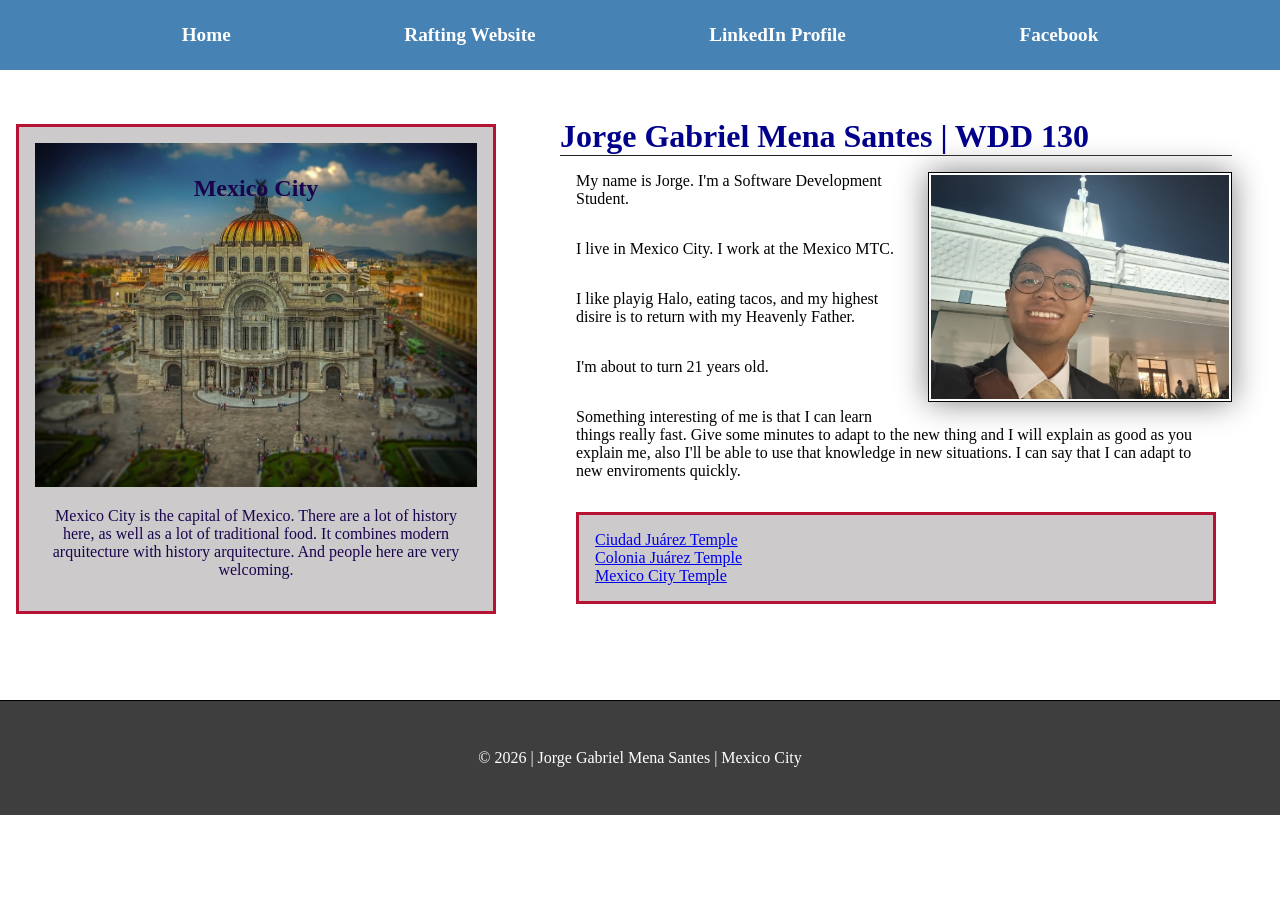
<file: index.html>
<!DOCTYPE html>
<html lang="en">

<head>
    <meta charset="UTF-8">
    <meta name="viewport" content="width=device-width, initial-scale=1.0">
    <meta name="description"
      content="Jorge Gabriel Mena Santes's description about himself and his city.">
    <meta name="author" content="Jorge Gabriel Mena Santes">
    <title>Jorge Gabriel Mena Santes | WDD 130</title>
    <link rel="stylesheet" href="styles/styles.css">
</head>

<body>
    <header>
        <nav>
            <a href="#">Home</a>
            <a href="wwr/">Rafting Website</a>
            <a href="https://www.linkedin.com/in/jorge-mena-915a583b1" target="_blank">LinkedIn Profile</a>
            <a href="https://facebook.com" target="_blank">Facebook</a>
        </nav>
    </header>
    <div class="grid">
        <main>
            <h1>Jorge Gabriel Mena Santes | WDD 130</h1>
            <img src="images/profile.jpg" alt="Jorge Gabriel Mena Santes" width="200">
            <p>My name is Jorge. I'm a Software Development Student.</p>
            <p>I live in Mexico City. I work at the Mexico MTC.</p>
            <p>I like playig Halo, eating tacos, and my highest disire is to return with my Heavenly
            Father.</p>
            <p>I'm about to turn 21 years old.</p>
            <p>Something interesting of me is that I can learn things really fast. Give some minutes to adapt to the new thing and I will explain as good as you explain me, also I'll be able to use that knowledge in new situations. I can say that I can adapt to new enviroments quickly.</p>
            <ul class="box">
                <li><a href="https://www.churchofjesuschrist.org/temples/details/ciudad-juarez-mexico-temple?lang=spa" target="_blank">Ciudad Juárez Temple</a></li>
                <li><a href="https://www.churchofjesuschrist.org/temples/details/colonia-juarez-chihuahua-mexico-temple?lang=spa" target="_blank">Colonia Juárez Temple</a></li>
                <li><a href="https://www.churchofjesuschrist.org/temples/details/mexico-city-mexico-temple?lang=spa" target="_blank">Mexico City Temple</a></li>
            </ul>
        </main>
        <aside class="box">
            <h2>Mexico City</h2>
            <img src="images/mexico-city.jpg" alt="Bellas Artes in Mexico City">
            <p>Mexico City is the capital of Mexico. There are a lot of history here, as well as a lot
                of traditional food. It combines modern arquitecture with history arquitecture. And
                people here are very welcoming.</p>
        </aside>
    </div>
    <footer>
        <p>© 2026 | Jorge Gabriel Mena Santes | Mexico City</p>
    </footer>
</body>

</html>
</file>
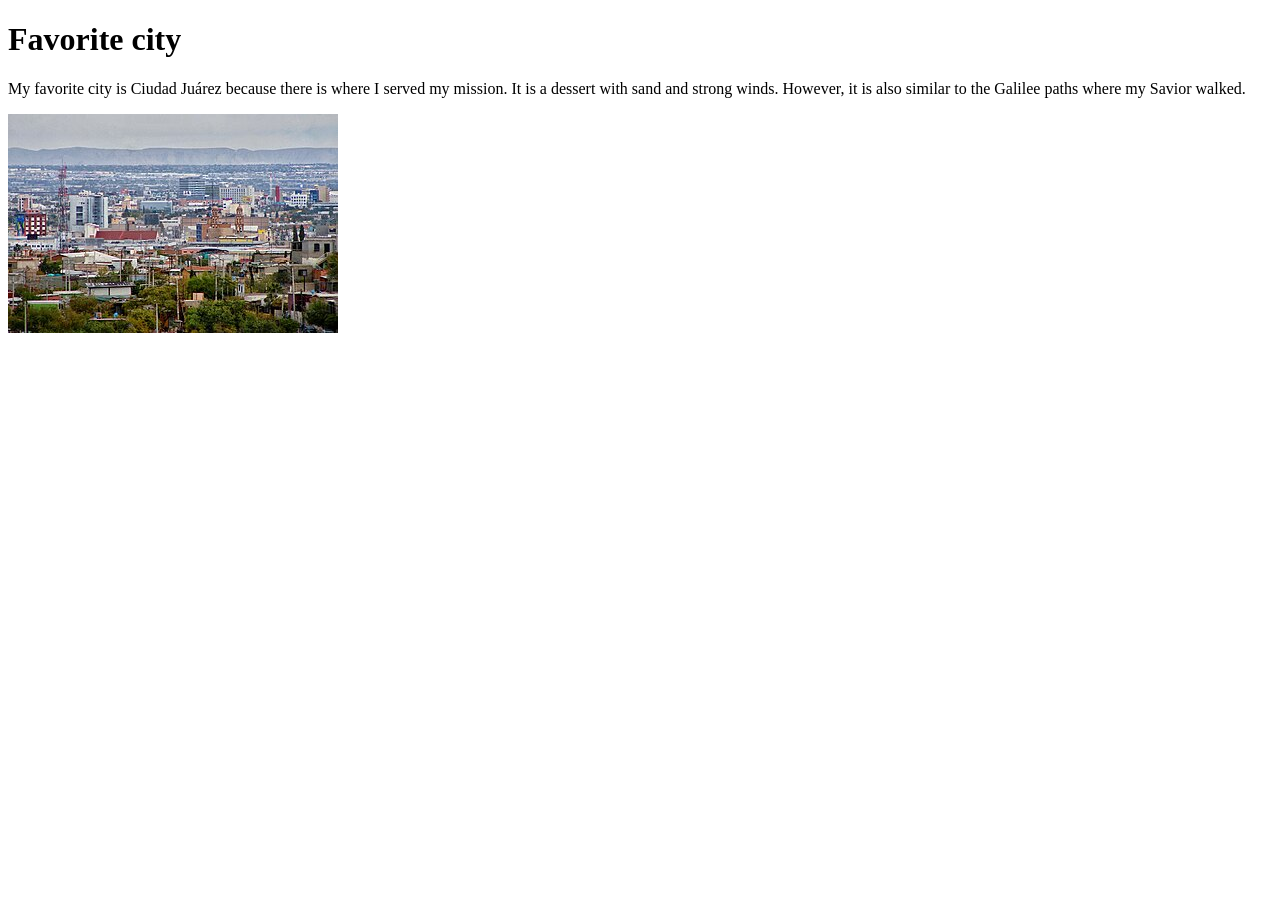
<file: week01/favorite-city.html>
<!DOCTYPE html>
<html lang="en">
<head>
    <meta charset="UTF-8">
    <meta name="viewport" content="width=device-width, initial-scale=1.0">
    <title>Favorite City</title>
</head>
<body>
    <h1>Favorite city</h1>
    <p>My favorite city is Ciudad Juárez because there is where I served my mission.
        It is a dessert with sand and strong winds. However, it is also similar to the
        Galilee paths where my Savior walked.
    </p>
    <img src="images/ciudad-juarez.jpg" alt="Ciudad Juarez City">
</body>
</html>
</file>
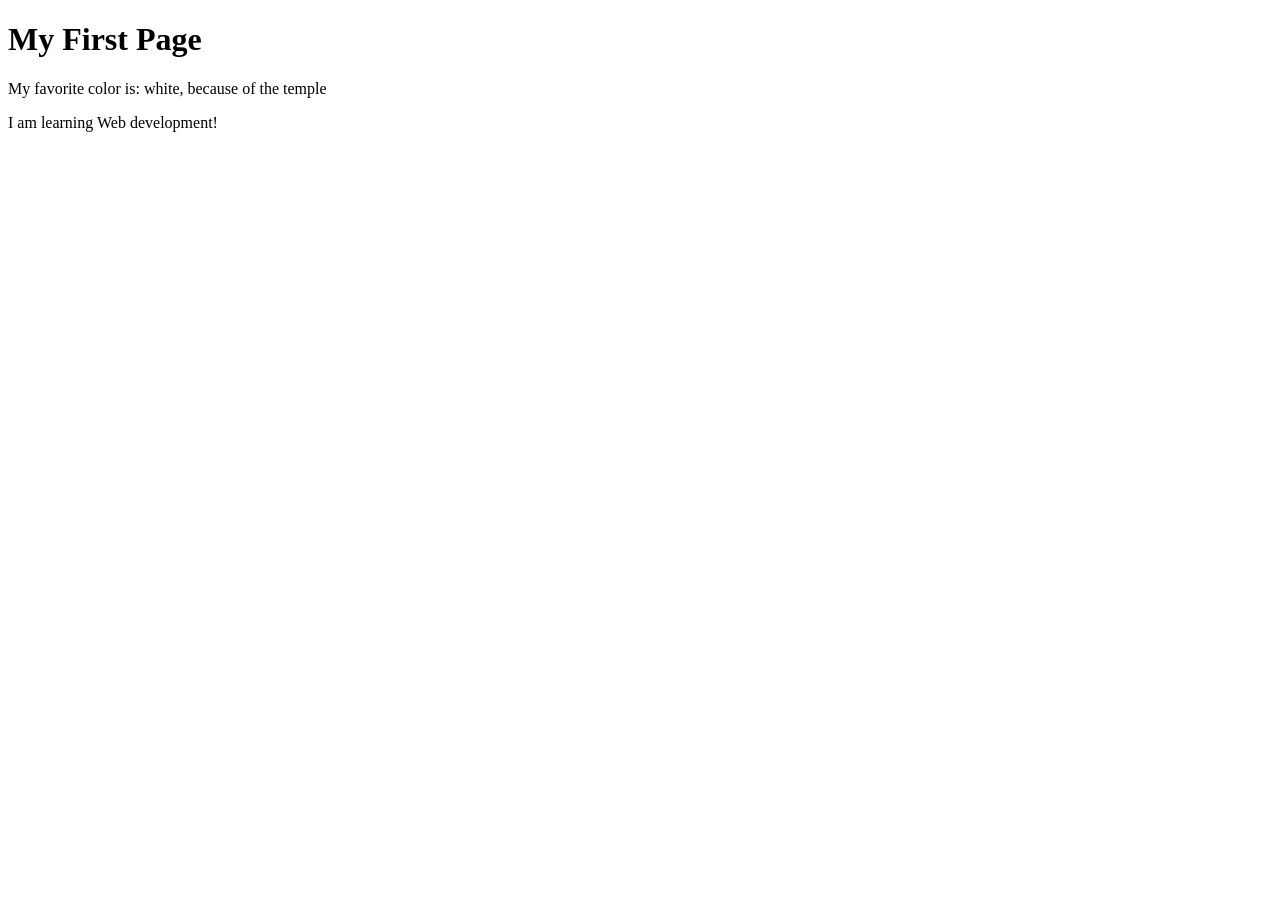
<file: week01/first-page.html>
<!DOCTYPE html>
<html lang="en">

<head>
    <meta charset="UTF-8">
    <meta name="viewport" content="width=device-width, initial-scale=1.0">
    <title>My First Page</title>
</head>

<body>
    <h1>My First Page</h1>
    <p>My favorite color is: white, because of the temple</p>
    <p>I am learning Web development!</p>
</body>

</html>
</file>
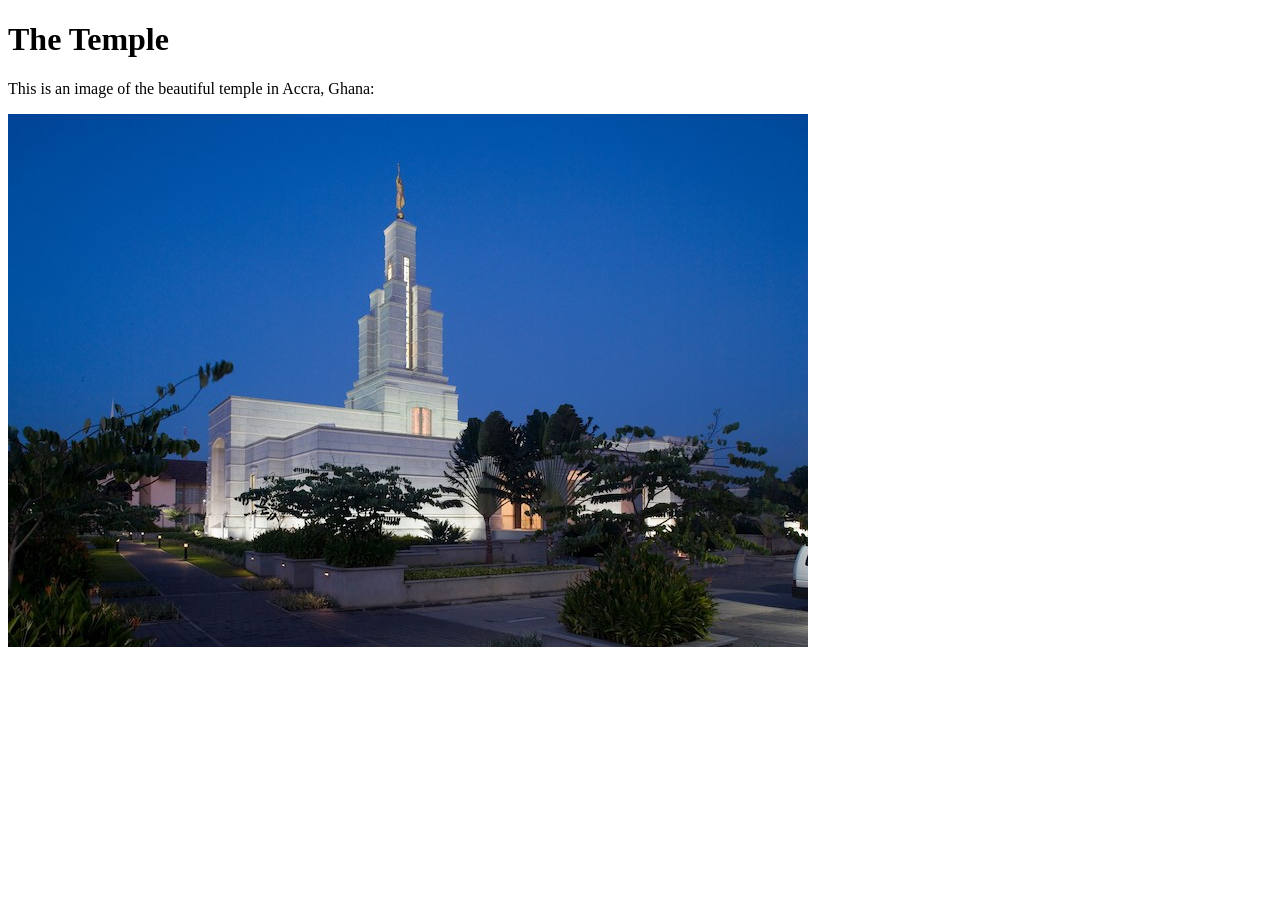
<file: week01/images-solution.html>
<!DOCTYPE html>
<html lang="en">
<head>
    <meta charset="UTF-8">
    <meta name="viewport" content="width=device-width, initial-scale=1.0">
    <title>Temple Image</title>
</head>
<body>
    <h1>The Temple</h1>
    <p>This is an image of the beautiful temple in Accra, Ghana:</p>
    <img src="images/temple-small.jpg" alt="The Accra Ghana Temple">
    
</body>
</html>
</file>
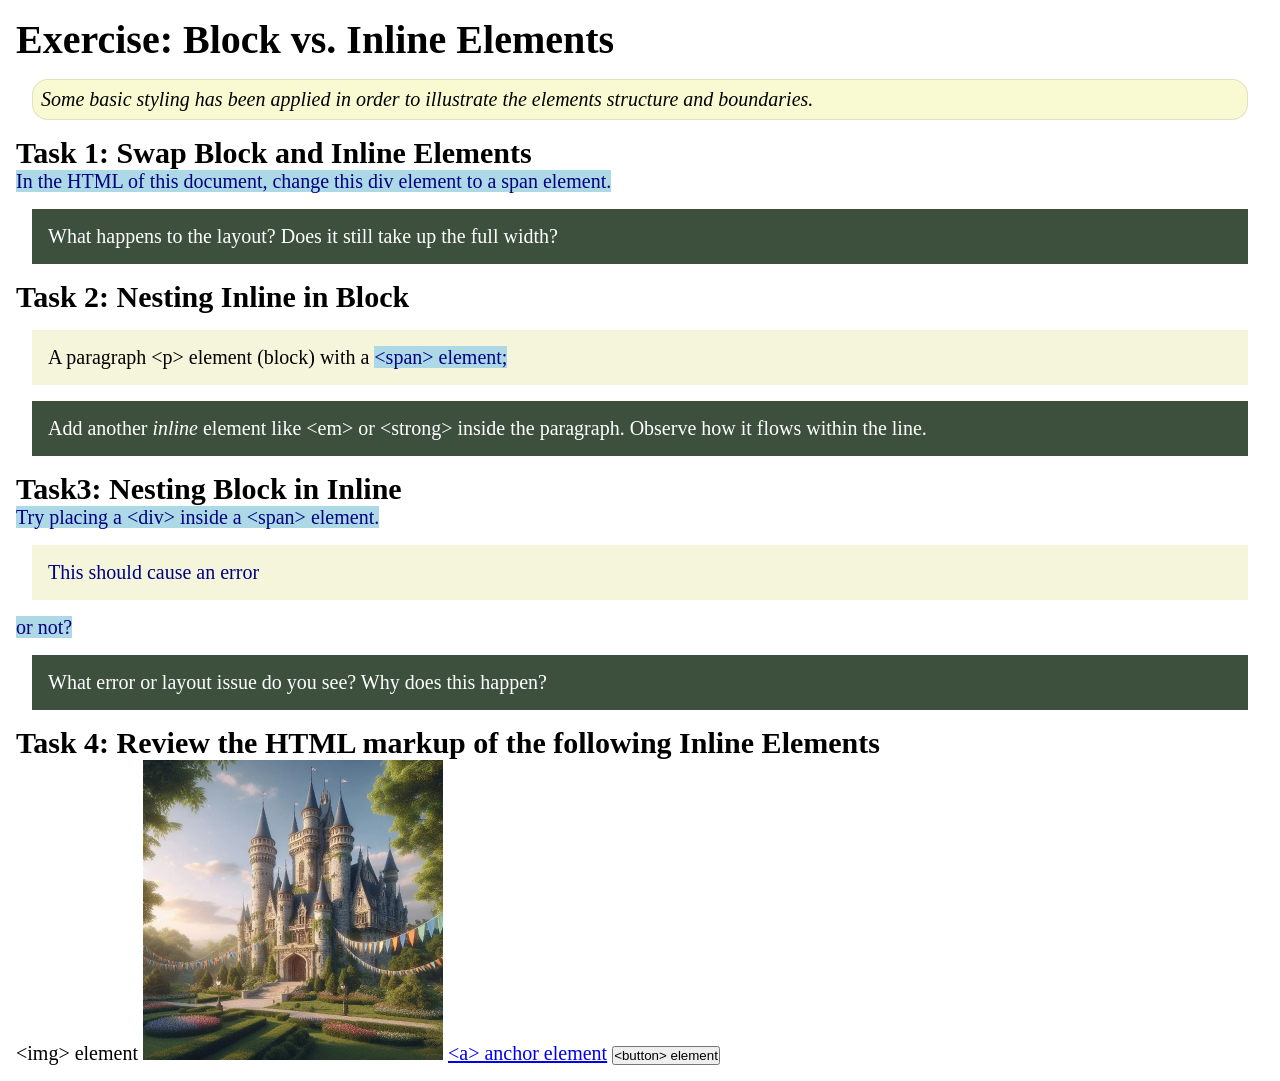
<file: week02/block-vs-inline.html>
<!DOCTYPE html>
<html lang="en">

<head>
    <meta charset="UTF-8">
    <meta name="viewport" content="width=device-width, initial-scale=1.0">
    <title>Exercise: Block vs. Inline Elements</title>
    <link rel="stylesheet" href="styles/block-vs-inline.css">
</head>

<body>
    <main>
        <h1>Exercise: Block vs. Inline Elements</h1>
        <p class="note">Some basic styling has been applied in order to illustrate the elements structure and
            boundaries.</p>

        <h2>Task 1: Swap Block and Inline Elements</h2>
        <span>In the HTML of this document, change this div element to a span element.</span>

        <p class="question">What happens to the layout? Does it still take up the full width?</p>

        <h2>Task 2: Nesting Inline in Block</h2>
        <p>A paragraph &lt;p&gt; element (block) with a <span>&lt;span&gt; element;</span></p>
        <p class="question">Add another <em>inline</em> element like &lt;em&gt; or &lt;strong&gt; inside the paragraph. Observe
            how it flows within the line.</p>

        <h2>Task3: Nesting Block in Inline</h2>
        <span>Try placing a &lt;div&gt; inside a &lt;span&gt; element.<div>This should cause an error</div> or not?</span>
            <p class="question">What error or layout issue do you see? Why does this happen?</p>


            <h2>Task 4: Review the HTML markup of the following Inline Elements</h2>
        &lt;img&gt; element
        <img src="images/castle.webp" alt="placeholder image (images are inline)" width="300" height="300">
        <a href="https://churchofjesuschrist.org">&lt;a&gt; anchor element</a>
        <button type="button">&lt;button&gt; element</button>
    </main>
</body>

</html>
</file>
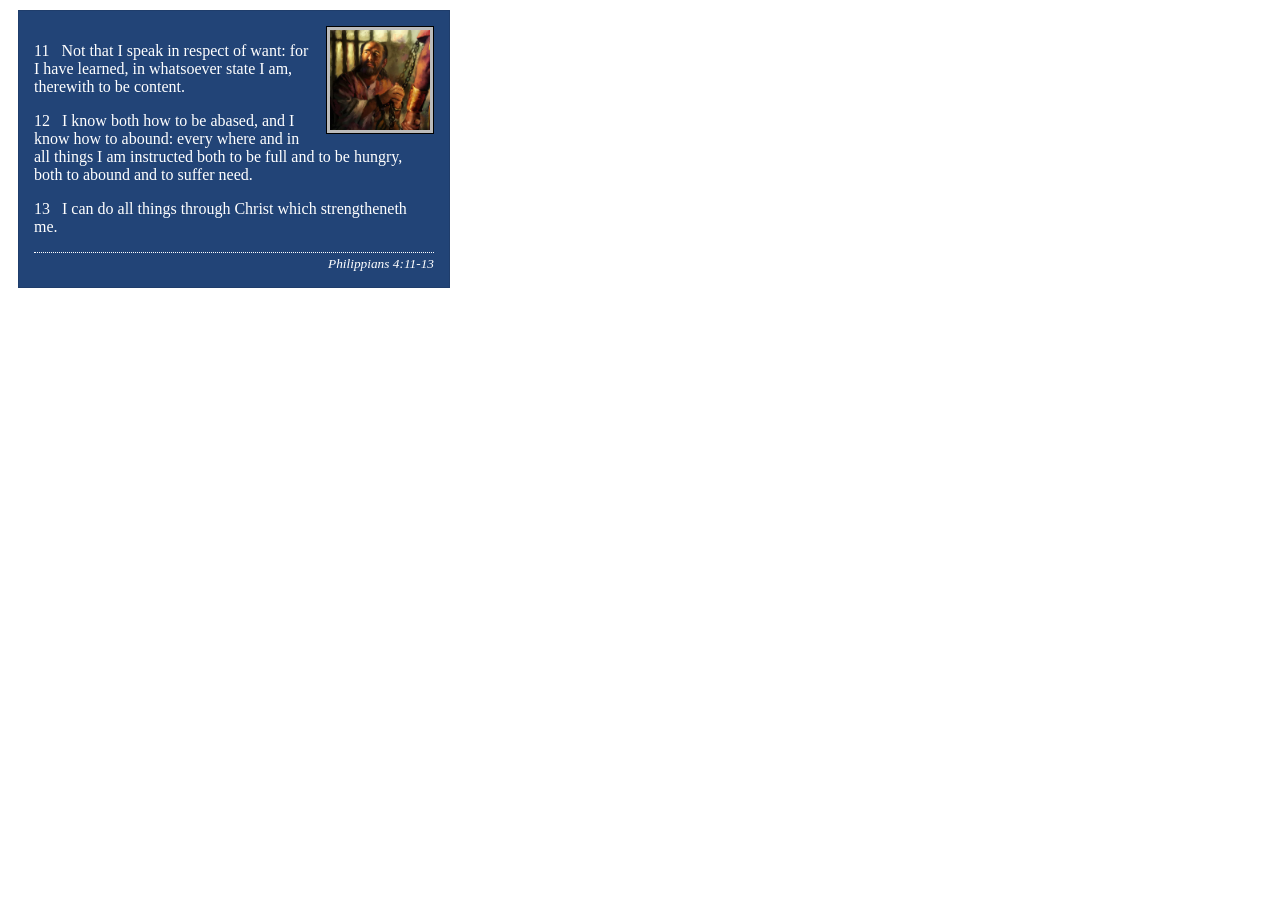
<file: week02/box-model-solution.html>
<!DOCTYPE html>
<html lang="en">
<head>
    <meta charset="UTF-8">
    <meta name="viewport" content="width=device-width, initial-scale=1.0">
    <title>Box Model Activity</title>
    <link rel="stylesheet" href="styles/box-model-solution.css">
</head>
<body>
    <main>
        <div class="callout">
            <img src="images/apostle-paul-imprisoned.webp" alt="Paul the Apostle - Imprisoned in Rome" width="200" height="200">
            <blockquote>
                <p>11 &nbsp; Not that I speak in respect of want: for I have learned, in whatsoever state I am, therewith to be content.</p>
                <p>12 &nbsp; I know both how to be abased, and I know how to abound: every where and in all things I am instructed both to be full and to be hungry, both to abound and to suffer need.</p>
                <p>13 &nbsp; I can do all things through Christ which strengtheneth me.</p>
            </blockquote>
            <cite>Philippians 4:11-13</cite>
        </div>
    </main>
</body>
</html>
</file>
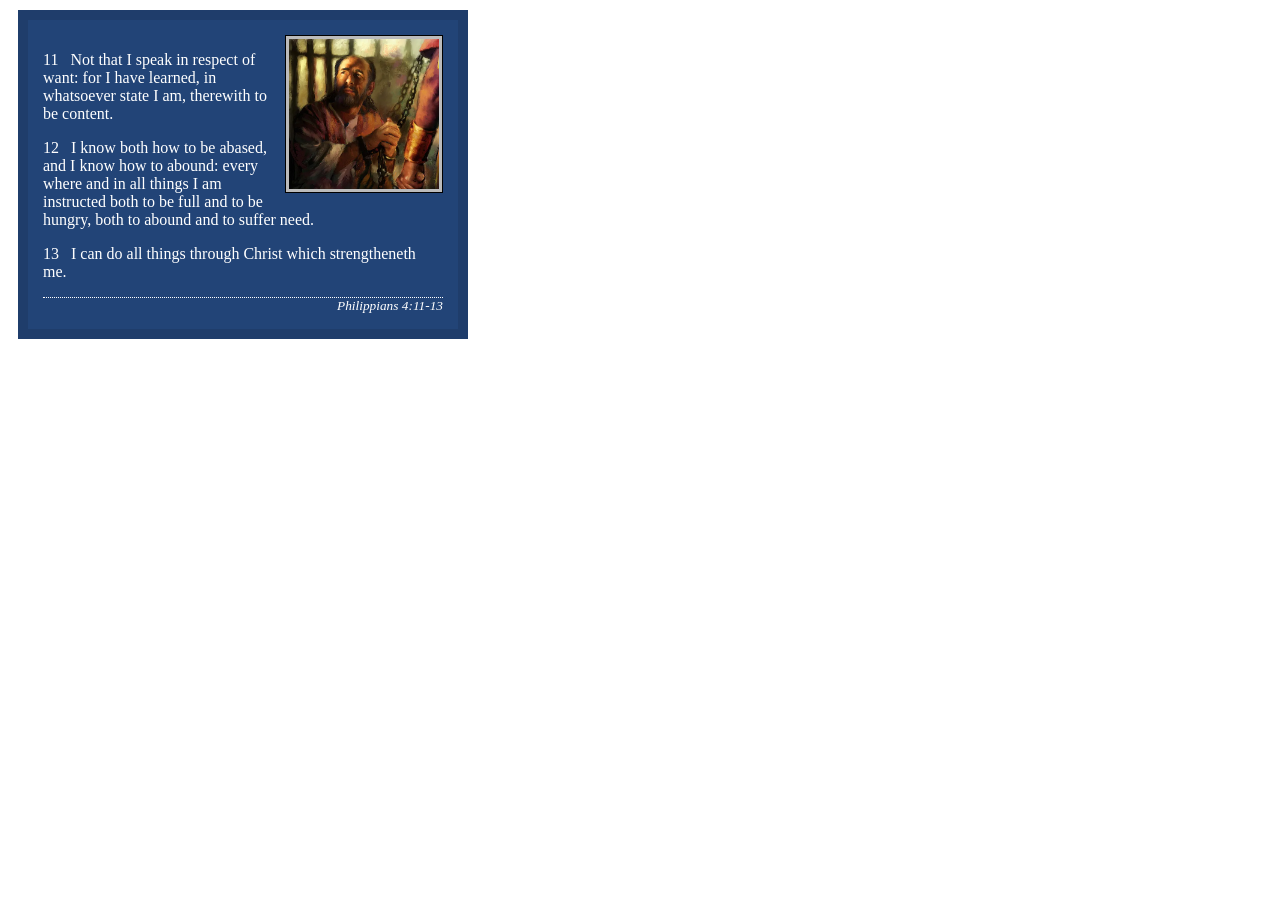
<file: week02/box-model.html>
<!DOCTYPE html>
<html lang="en">
<head>
    <meta charset="UTF-8">
    <meta name="viewport" content="width=device-width, initial-scale=1.0">
    <title>Box Model Activity</title>
    <link rel="stylesheet" href="styles/box-model.css">
</head>
<body>
    <main>
        <div class="callout">
            <img src="images/apostle-paul-imprisoned.webp" alt="Paul the Apostle - Imprisoned in Rome" width="200" height="200">
            <blockquote>
                <p>11 &nbsp; Not that I speak in respect of want: for I have learned, in whatsoever state I am, therewith to be content.</p>
                <p>12 &nbsp; I know both how to be abased, and I know how to abound: every where and in all things I am instructed both to be full and to be hungry, both to abound and to suffer need.</p>
                <p>13 &nbsp; I can do all things through Christ which strengtheneth me.</p>
            </blockquote>
            <cite>Philippians 4:11-13</cite>
        </div>
    </main>
</body>
</html>
</file>
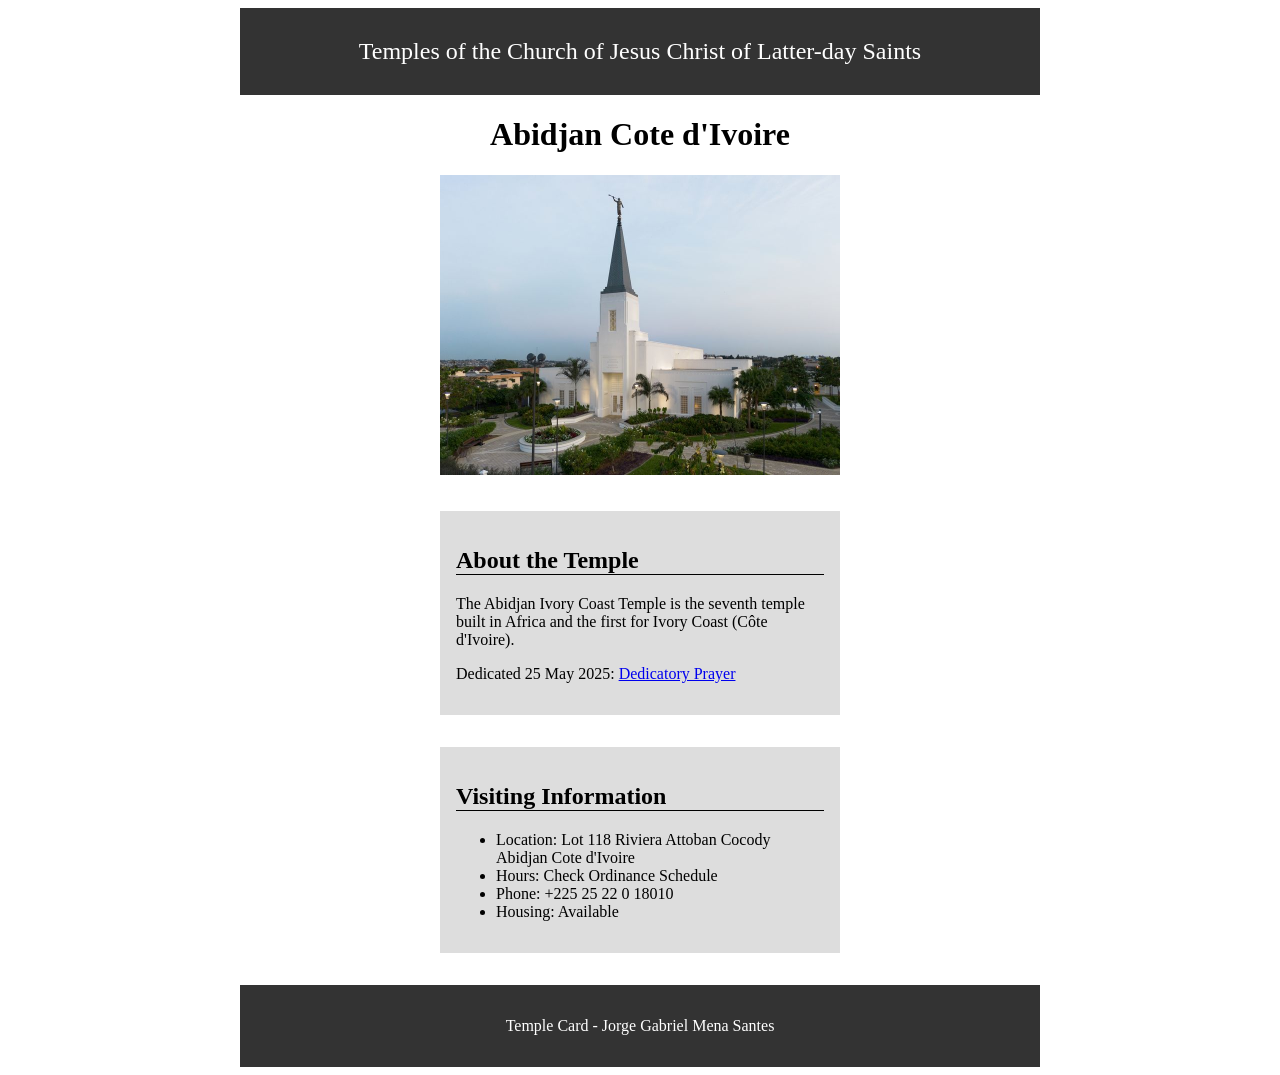
<file: week02/temple.html>
<!DOCTYPE html>
<html lang="en">

<head>
    <meta charset="UTF-8">
    <meta name="viewport" content="width=device-width, initial-scale=1.0">
    <title>Temple Card - Abidjan Cote d'Ivoire</title>
    <link rel="stylesheet" href="styles/temple.css"
</head>

<body>
    <header>
        <p>Temples of the Church of Jesus Christ of Latter-day Saints</p>
    </header>
    <main>
        <h1>Abidjan Cote d'Ivoire</h1>
        <picture>
            <img src="images/abidjan-ivory-coast.jpeg" alt="Abidjan Cote d'Ivoire Temple">
        </picture>
        <section>
            <h2>About the Temple</h2>
            <p>The Abidjan Ivory Coast Temple is the seventh temple built in Africa and the first for Ivory Coast (Côte
                d'Ivoire).</p>
            <p>Dedicated 25 May 2025: <a
                    href="https://www.churchofjesuschrist.org/temples/dedicatory-prayer/abidjan-ivory-coast-temple/2025-05-25?lang=eng"
                    target="_blank" rel="noopener noreferrer">Dedicatory Prayer</a></p>
        </section>
        <section>
            <h2>Visiting Information</h2>
            <ul>
                <li>Location: Lot 118 Riviera Attoban Cocody Abidjan Cote d'Ivoire</li>
                <li>Hours: Check Ordinance Schedule</li>
                <li>Phone: +225 25 22 0 18010</li>
                <li>Housing: Available</li>
            </ul>
        </section>
    </main>
    <footer>
        <p>Temple Card - Jorge Gabriel Mena Santes</p>
    </footer>
</body>

</html>
</file>
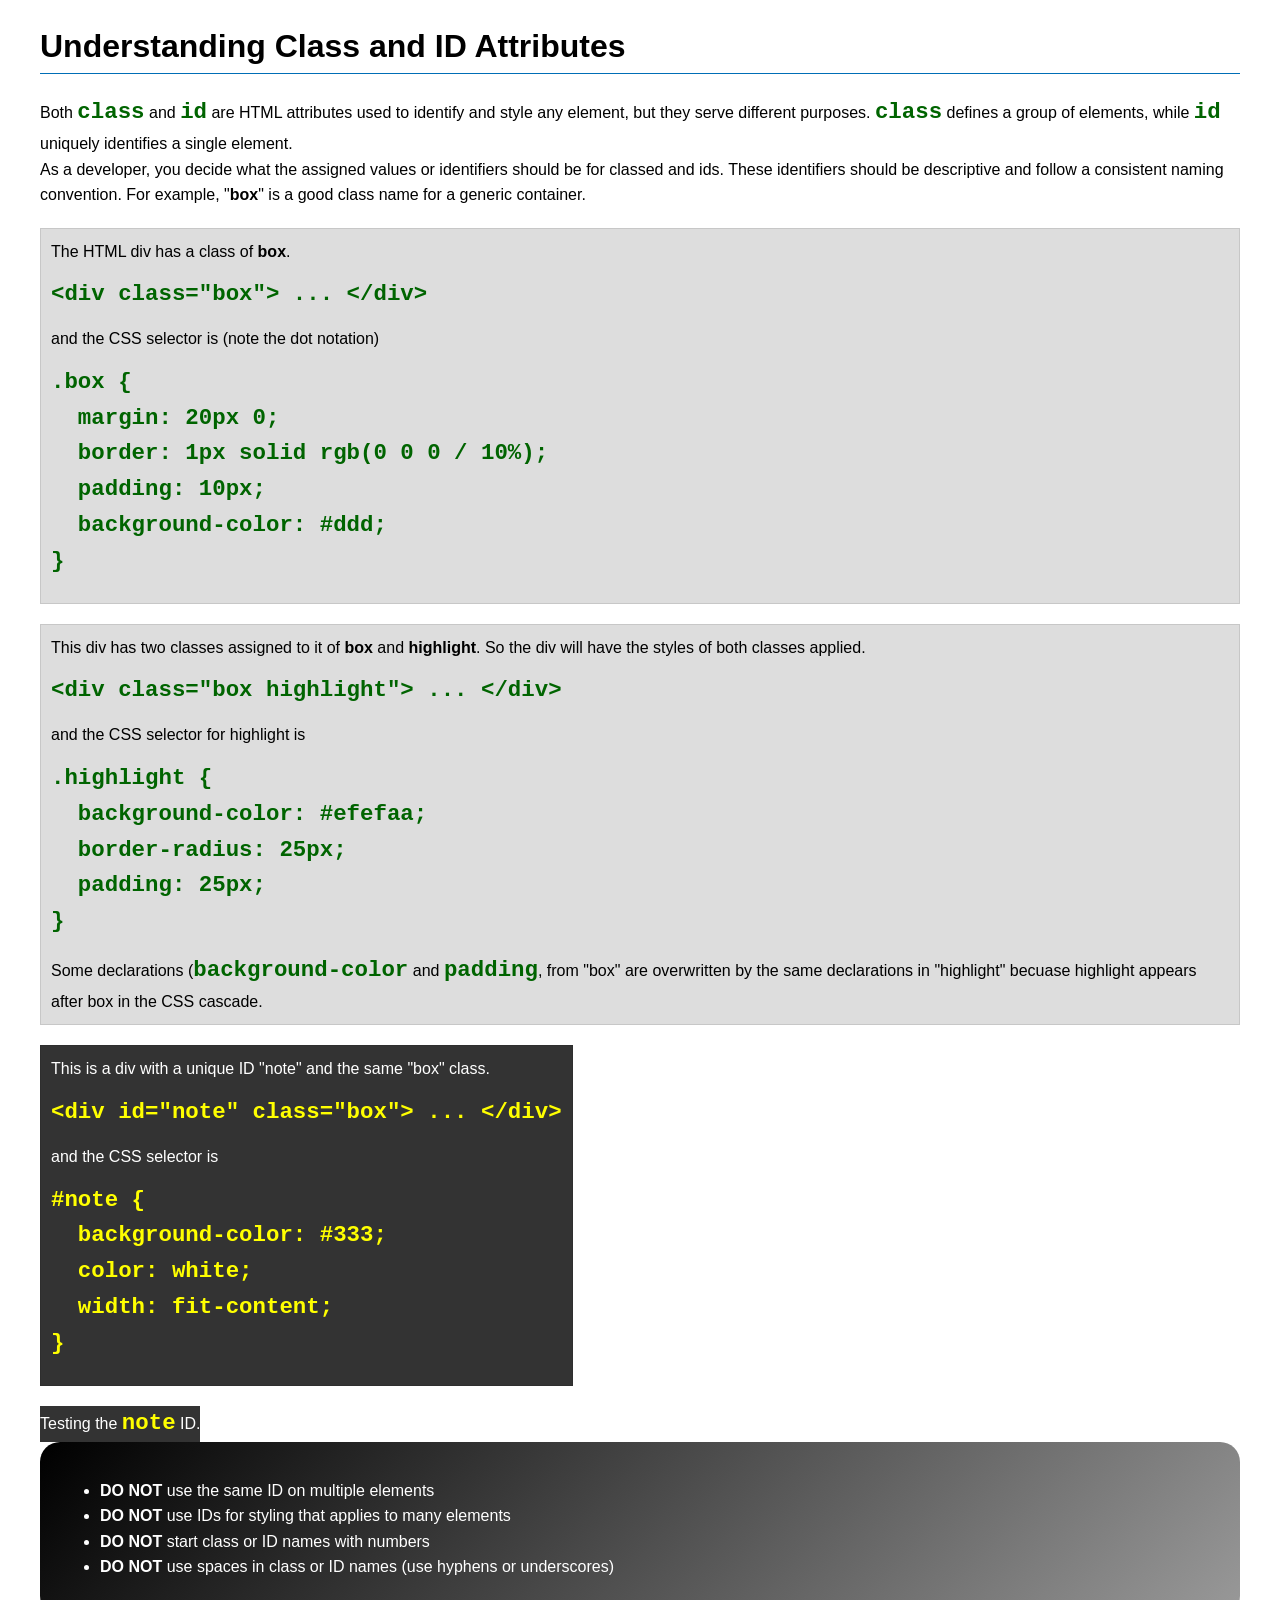
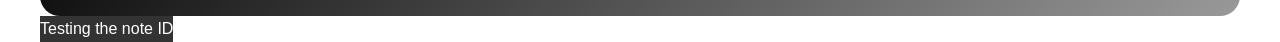
<file: week03/class-and-id.html>
<!DOCTYPE html>
<html lang="en">

<head>
    <meta charset="UTF-8">
    <meta name="viewport" content="width=device-width, initial-scale=1.0">
    <title>Class vs ID Attributes</title>
    <link rel="stylesheet" href="styles/class-and-id.css">
</head>

<body>
    <h1>Understanding Class and ID Attributes</h1>
    <p>Both <code>class</code> and <code>id</code> are HTML attributes used to identify and style any element, but they
        serve different purposes. <code>class</code> defines a group of elements, while <code>id</code> uniquely
        identifies a single element.</p>
    <p>As a developer, you decide what the assigned values or identifiers should be for classed and ids. These
        identifiers should be
        descriptive and follow a consistent naming convention. For example, "<strong>box</strong>" is a good class name
        for a generic container.</p>
    <div class="box">
        <p>The HTML div has a class of <strong>box</strong>.</p>
        <pre><code class="html">&lt;div class="box"&gt; ... &lt;/div&gt;</code></pre>
        and the CSS selector is (note the dot notation)
        <pre><code class="css">.box {
  margin: 20px 0;
  border: 1px solid rgb(0 0 0 / 10%);
  padding: 10px;
  background-color: #ddd; 
}</code></pre>
    </div>

    <div class="box">
        <p>This div has two classes assigned to it of <strong>box</strong> and <strong>highlight</strong>. So the div
            will have the styles of both classes applied.</p>
        <pre><code class="html">&lt;div class="box highlight"&gt; ... &lt;/div&gt;</code></pre>
        and the CSS selector for highlight is
        <pre><code class="css">.highlight {
  background-color: #efefaa;
  border-radius: 25px;
  padding: 25px;
}</code></pre>
<p>Some declarations (<code>background-color</code> and <code>padding</code>, from "box" are overwritten by the same declarations in "highlight" becuase highlight appears after box in the CSS cascade.</p>
    </div>

    <div id="note" class="box">
        <p>This is a div with a unique ID "note" and the same "box" class.</p>
        <pre><code class="html">&lt;div id="note" class="box"&gt; ... &lt;/div&gt;</code></pre>
        and the CSS selector is
        <pre><code class="css">#note {
  background-color: #333;
  color: white;
  width: fit-content;
}</code></pre>
    </div>

    <div id="note">
        <p>Testing the <code>note</code> ID.</p>
    </div>

    <section id="best-practice">
        <ul>
            <li><strong>DO NOT</strong> use the same ID on multiple elements</li>
            <li><strong>DO NOT</strong> use IDs for styling that applies to many elements</li>
            <li><strong>DO NOT</strong> start class or ID names with numbers</li>
            <li><strong>DO NOT</strong> use spaces in class or ID names (use hyphens or underscores)</li>
        </ul>
    </section>

</body>

<div id="note">
    <p>Testing the note ID</p>
</div>

</html>
</file>
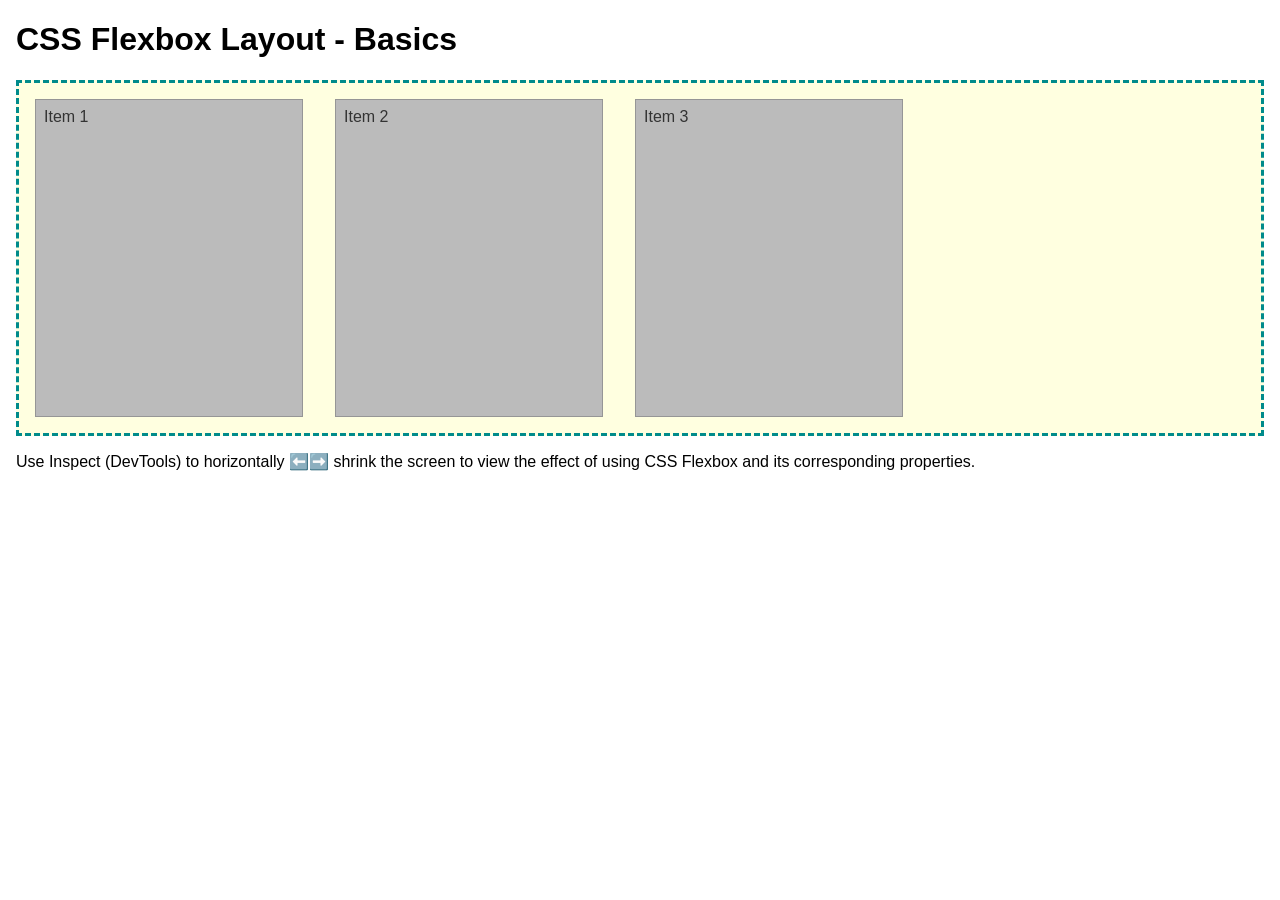
<file: week04/flexbox-layout.html>
<!DOCTYPE html>
<html lang="en">
<head>
    <meta charset="UTF-8">
    <meta name="viewport" content="width=device-width, initial-scale=1.0">
    <title>CSS Flexbox Layout - Basics</title>
    <link rel="stylesheet" href="styles/flexbox.css">
</head>
<body>
    <main>
        <h1>CSS Flexbox Layout - Basics</h1>
        <div class="flex-container">
            <div class="flex-item item1">Item 1</div>
            <div class="flex-item item2">Item 2</div>
            <div class="flex-item item3">Item 3</div>
        </div>
        <p>Use Inspect (DevTools) to horizontally ⬅️➡️ shrink the screen to view the effect of using CSS Flexbox and its corresponding properties.</p>
    </main>
</body>
</html>
</file>
<file: styles/styles.css>
:root {
    --text: center;
    --border: 1px solid black;
    --height: auto;
}

* {
    box-sizing: border-box;
    margin: 0;
    padding: 0;
}

header, .grid, footer {
    max-width: auto;
    margin: 0 auto;
}

nav {
    background-color: steelblue;
    padding: 1rem;
    display: flex;
    justify-content: space-evenly;
    align-items: center;
}

nav a {
    display: block;
    padding: 0.5rem;
    text-decoration: none;
    font-size: 1.2rem;
    font-weight: 700;
    color: #fff;
}

h1 {
    color: darkblue;
    border-bottom: 1px solid #222;
}

main img {
    width: 19rem;
    height: var(--height);
    border: var(--border);
    padding: 2px;
    box-shadow: 0 0 30px gray;
    float: right;
    margin: 1rem 0 1rem 1rem;
}

p {
    padding: 1rem;
}

main {
    max-width: 840px;
    grid-column: 2/3;
    margin: 1rem;
    padding: 2rem;
}

aside {
    width: 30rem;
    margin: 10px 0;
    grid-column: 1/2;
    grid-row: 1/2;
    border: var(--border);
    padding: 1rem;
    background-color: #eee;
    color: #333;
    text-align: var(--text);
    position: relative;
}

aside img {
    width: 100%;
    height: var(--height);
    text-align: var(--text);
}

aside h2{
    position: absolute;
    left: 50%;
    transform: translateX(-50%);
    top: 3rem;
}

footer {
    margin-top: 15px;
    border-top: var(--border);
    text-align: var(--text);
    background-color: #3e3e3e;
    color: #fff;
    margin: 2rem auto;
    padding: 2rem 1rem;
}

ul {
    list-style: none;
    padding: 1rem;
}

/* Class Selectors */
.box {
    border: 0.2rem solid #b71234;
    padding: 1rem;
    margin: 1rem;
    background-color: #cccaca;
    color: #1a044e
}

.grid{
    display: grid;
    align-items: center;
}
</file>
<file: week02/styles/block-vs-inline.css>
* {
    margin: 0;
    padding: 0;
}

body {
    font-size: 20px;
    margin: 1rem;
}

p,
div {
    background-color: beige;
    margin: 1rem;
    padding: 1rem;
}

span {
    color: navy;
    background-color: lightblue;
}

code {
    margin: 0;
    padding: 0;
    color: green;
    font-size: 1.2rem;
}

.note {
    font-style: italic;
    background-color: lightgoldenrodyellow;
    border-radius: 1rem;
    border: 1px solid rgb(0 0 0 / 10%);
    margin: 1rem;
    padding: .5rem;
}

.question {
    background-color: #3d503d;
    color: #fff;
}
</file>
<file: week02/styles/box-model-solution.css>
.callout {
    max-width: 400px;
    margin: 10px;
    border: 1px solid rgba(0, 0, 0, .1);
    padding: 15px;
    background-color: #247;
    color: #fff;
}

.callout img {
    float: right;
    margin: 0 0 10px 15px;
    border: 1px solid #000;
    padding: 3px;
    background-color: #bbb;
    width: 100px;
    height: auto;

}

blockquote {
    margin: 0;
}

cite {
    display: block;
    border-top: 1px dotted #fff;
    padding-top: 3px;
    text-align: right;
    font-size: smaller;
}
</file>
<file: week02/styles/box-model.css>
.callout {
	max-width: 400px;
    margin: 10px;
    border: 10px solid rgba(0, 0, 0, 0.1);;
    padding: 15px;
    background-color: #247;
    color: #fff;

}

.callout img {
	float: right;
    margin: 0 0 10px 15px;
    border: 1px solid #000;
    padding: 3px;
    background-color: #bbb;
    width: 150px;
    height: auto;
}

blockquote {
	margin: 0;
}

cite {
	display: block;
    border-top: 1px dotted #fff;
    text-align: right;
    font-size: smaller;
}
</file>
<file: week02/styles/temple.css>
* {
    box-sizing: border-box;
}

img {
    width: 100%;
    height: auto;
}

header, main, footer {
    max-width: 800px;
    margin: 0 auto;
}

header {
    background-color: #333333;
    color: white;
    padding: 0.25em;
    text-align: center;
    font-size: 1.5rem;
}

main {
    width: 400px;
    margin: 0 auto;
}

h1 {
    text-align: center;
}

section {
    margin: 2em 0;
    background-color: #dddddd;
    padding: 1rem;
}

section h2{
    text-align: left;
    border-bottom: solid #000 1px;
}

footer {
    background-color: #333333;
    padding: 1em;
    text-align: center;
    color: #fff;
}
</file>
<file: week03/styles/class-and-id.css>
body {
    font-family: Arial, sans-serif;
    line-height: 1.6;
    margin: 0;
    padding: 0 40px;
}

h1 {
    border-bottom: 1px solid rgb(0 110 182);
    padding-bottom: 0;
}



p {
    margin: 0;
}

code {
    color: darkgreen;
    font-weight: 700;
    font-size: 1.4rem;
}

/* Class examples - can be reused */

.box {
    margin: 20px 0;
    border: 1px solid rgb(0 0 0 / 10%);
    padding: 10px;
    background-color: #ddd; /* this is shorthand for #dddddd */
}

.highlight {
    background-color: #efefaa;
    border-radius: 25px;
    padding: 25px;
}

/* ID examples - should be unique */

#note {
    background-color: #333;
    color: white;
    width: fit-content;
}

#note code {
    color: yellow;
}

#best-practice {
    background: linear-gradient(135deg, #000 0%, #999 100%);
    color: white;
    border-radius: 20px;
    padding: 20px
}
</file>
<file: week04/styles/flexbox.css>
body {
    font-family: Helvetica, Arial, sans-serif;
    margin: 1rem;
}

.flex-container {
    border: 3px dashed darkcyan;
    background-color: lightyellow;
    display: flex;
    flex-wrap: wrap;
}

.flex-item {
    width: 250px;
    margin: 1rem;
    border: 1px solid rgb(0 0 0 / 20%);
    padding: 0.5rem;
    background-color: #bbb;
    color: #333;
}

.item1 {
    min-height: 100px;
}

.item2 {
    min-height: 200px;
}

.item3 {
    min-height: 300px;
}
</file>
